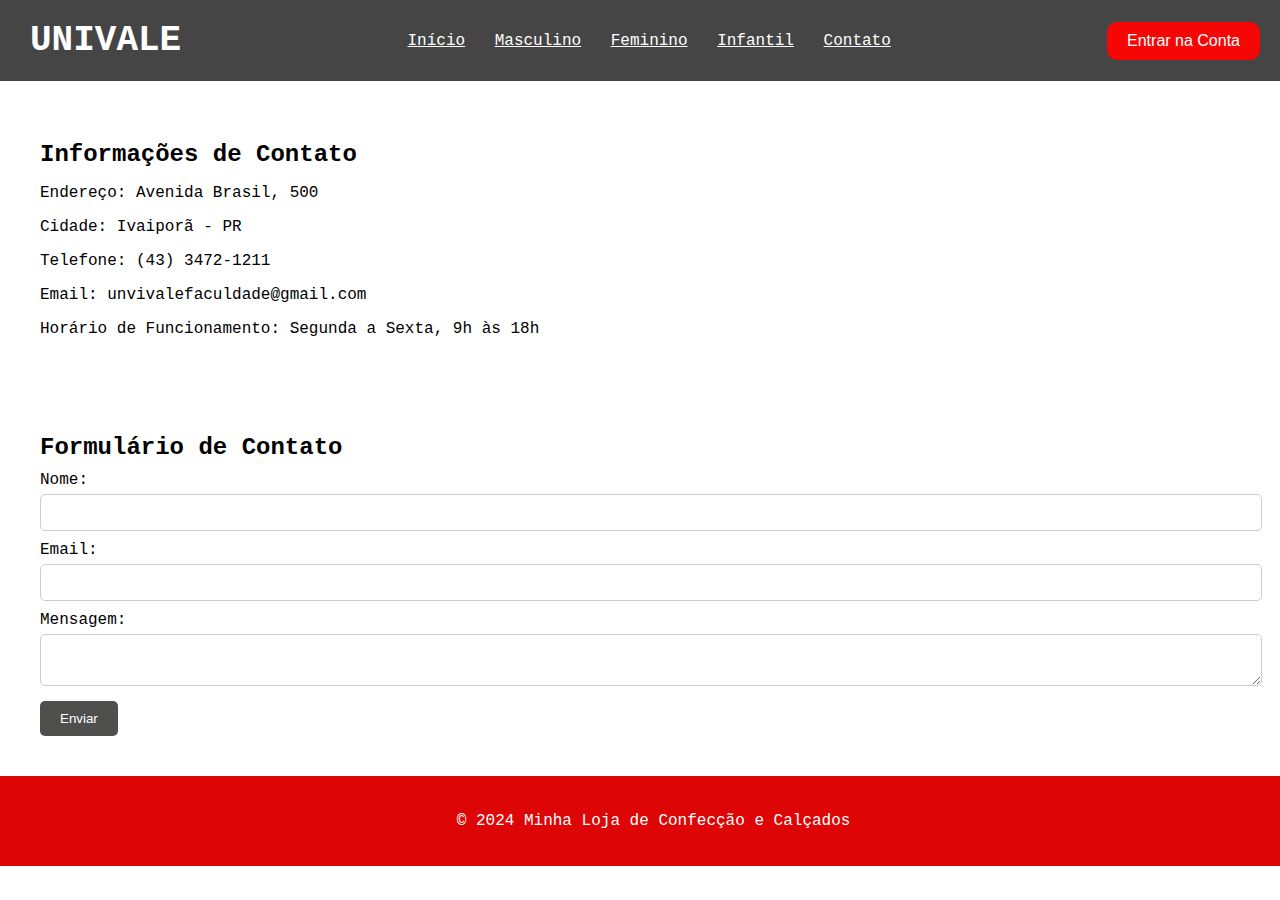
<file: SITE PROGRAMAÇÃO WEB/contato.html>
<!DOCTYPE html>              <!-- Define o tipo de documento como HTML5 -->
<html lang="pt-br">          <!-- Define o idioma -->
<head>
    <meta charset="UTF-8">  
    <meta name="viewport" content="width=device-width, initial-scale=1.0">  <!-- Define a configuração de visualização em dispositivos móveis -->
    <title>Contato</title>  <!-- Define o título da página -->
    <link rel="stylesheet" href="styles.css"> <!-- Liga o arquivo CSS ao HTML -->
</head>
<body class="contato-page"> <!-- Define a classe CSS do corpo da página como 'contato-page' -->

    <header>
        <h1>Univale</h1>    <!-- Define o título do cabeçalho -->
        <nav>
            <ul>
                <li><a href="index.html">Início</a></li>        <!-- Cria um link para a página inicial -->
                <li><a href="masculino.html">Masculino</a></li> <!-- Cria um link para a página masculino.html -->
                <li><a href="feminino.html">Feminino</a></li>   <!-- Cria um link para a página feminino.html -->
                <li><a href="infantil.html">Infantil</a></li>   <!-- Cria um link para a página infantil.html -->
                <li><a href="contato.html">Contato</a></li>     <!-- Cria um link para a própria página (contato.html) -->
            </ul>
        </nav>
        <button class="account-btn">Entrar na Conta</button>    <!-- Cria um botão -->
    </header>

    <section id="informacoes-contato">
        <h2>Informações de Contato</h2>                         
        <p>Endereço: Avenida Brasil, 500</p>                    
        <p>Cidade: Ivaiporã - PR</p>                           
        <p>Telefone: (43) 3472-1211</p>                         
        <p>Email: unvivalefaculdade@gmail.com</p>                
        <p>Horário de Funcionamento: Segunda a Sexta, 9h às 18h</p> 
    </section>

    <section id="formulario-contato">
        <h2>Formulário de Contato</h2>                      <!-- Define o título -->
        <form action="#" method="post">                     <!-- Cria um formulário com método de envio POST -->
            <label for="nome">Nome:</label>                 <!-- Rótulo do campo de entrada de nome -->
            <input type="text" id="nome" name="nome" required>      <!-- input para o nome -->

            <label for="email">Email:</label>               <!-- Rótulo do campo de entrada de email -->
            <input type="email" id="email" name="email" required>   <!-- input para o email -->

            <label for="mensagem">Mensagem:</label>          <!-- Rótulo do campo de entrada de mensagem -->
            <textarea id="mensagem" name="mensagem" required></textarea>    <!-- Mensagem de texto obrigatória -->

            <input type="submit" value="Enviar">               <!-- Botão de envio -->
        </form>
    </section>

    <footer>
        <p>&copy; 2024 Minha Loja de Confecção e Calçados</p>    <!-- Rodapé  -->
    </footer>
</body>
</html>
</file>
<file: SITE PROGRAMAÇÃO WEB/styles.css>
body {
    font-family: monospace, sans-serif; /* Define a fonte para todo o body do documento */
    padding: 0;                         /* Remove todo o preenchimento padrão do body */
    margin: 0;                          /* Remove toda a margem padrão do body */
    min-height: 100vh;                  /* Define a altura mínima do body como 100% da altura da janela de visualização */
    position: relative;                 /* Define a posição do body como relativa */
    background-color: #ffffff;        /* Define a cor de fundo do body como branco */
}

header {
    display: flex;      /* Define a exibição do cabeçalho como flexível */
    align-items: center; /* Alinha os itens do cabeçalho */
    background-color: #464545; /* Define a cor de fundo do cabeçalho */
    padding: 10px 20px; /* Adiciona preenchimento interno ao cabeçalho */
}

h1 {
    background-color: #464545;  /* Define a cor de fundo do título */
    color: white;   /* Define a cor do texto do título como branco */
    margin: 0;        /* Remove toda a margem em torno do título para evitar espaços indesejados */
    padding: 10px;    /* Adiciona preenchimento interno ao título */
}


nav {
    flex-grow: 1;       /* Define a expansão flexível da navegação para preencher o espaço disponível */
    text-align: center; /* Alinha o texto dentro da navegação ao centro */
    background-color: #464545; /* Define a cor de fundo da navegação */
    text-emphasis-color: white; /* Define a cor do texto de destaque como branco */
    margin: 0;  /* Remove a margem ao redor da navegação */
}

nav ul {
    list-style: none; /* Remove os marcadores padrão da lista */
    padding: 0;       /* Remove o preenchimento padrão da lista */
}

nav ul li {
    display: inline-block; /* Exibe os itens da lista de navegação em linha */
    margin-right: 20px;    /* Adiciona margem à direita entre os itens da lista de navegação */
}

nav ul li:last-child {
    margin-right: 0; /* Remove a margem à direita do último item da lista de navegação */
}

nav ul li a {
    color: #fff; /* Define a cor do texto dos links como branco */
    text-decoration: underline; /* Adiciona sublinhado aos links */
}


.account-btn {
    background-color: #f70606; /* Define a cor de fundo do botão */
    color: #fff; /* Define a cor do texto do botão como branco */
    border: none; /* Remove a borda do botão */
    padding: 10px 20px; /* Adiciona preenchimento interno ao botão */
    font-size: 16px; /* Define o tamanho da fonte do botão */
    border-radius: 10px; /* Adiciona borda arredondada ao botão */
    cursor: pointer; /* Define o cursor do mouse como apontador ao passar sobre o botão */
}


/* Estilos para os anúncios */

#anuncios {
    padding: 100px; /* Adiciona preenchimento ao redor dos anúncios */
    display: flex; /* Define a exibição dos anúncios como flexível para melhor controle do layout */
    flex-wrap: wrap; /* Permite que os anúncios quebrem para a próxima linha se não couberem */
    justify-content: space-between; /* Distribui uniformemente os anúncios na horizontal */
    background-color: white; /* Define a cor de fundo dos anúncios como branco */
    margin-left: 200px; /* Adiciona margem à esquerda dos anúncios */
}

.anuncio {
    width: calc(33.33% - 20px); /* Define a largura dos anúncios */
    box-sizing: border-box; /* Garante que a largura inclua preenchimento e borda */
    background-color: whitesmoke; /* Define a cor de fundo dos anúncios */
    margin-bottom: 20px; /* Adiciona margem inferior aos anúncios */
}

.anuncio img {
    max-width: 100%; /* Garante que a imagem dos anúncios não ultrapasse a largura do contêiner */
}

.anuncio p {
    margin-top: 10px; /* Adiciona margem superior aos parágrafos dos anúncios */
    font-size: 16px; /* Define o tamanho da fonte dos parágrafos dos anúncios */
}

.anuncio:nth-child(3n) {
    margin-right: 0; /* Remove a margem à direita para cada terceiro anúncio */
    margin-bottom: 20px; /* Adiciona margem inferior mesmo para os últimos anúncios */
}



/* Estilos para o footer */

.footer {
    background-color: #dd0505; /* Define a cor de fundo do rodapé */
    color: white; /* Define a cor do texto do rodapé como branco */
    text-align: center; /* Alinha o texto do rodapé ao centro */
    padding: 10px; /* Adiciona preenchimento ao redor do rodapé */
    width: 99%; /* Define a largura do rodapé como 99% */
    margin: 0; /* Remove a margem ao redor do rodapé */
}




/* PAGINA DE CONTATO */

header h1 {
    font-size: 36px; /* Define o tamanho da fonte do título dentro do cabeçalho */
    text-transform: uppercase; /* Transforma o texto do título em maiúsculas */
}

section {
    padding: 20px; /* Adiciona preenchimento ao redor da seção */
    margin: 20px; /* Adiciona margem ao redor da seção */
    background-color: #ffffff; /* Define a cor de fundo da seção como branco */
    border-radius: 10px; /* Adiciona borda arredondada à seção */
}

h2 {
    font-size: 24px; /* Define o tamanho da fonte dos subtítulos */
    margin-bottom: 10px; /* Adiciona margem inferior aos subtítulos */
}

label {
    display: block; /* Define os rótulos como elementos de bloco */
    margin-bottom: 5px; /* Adiciona margem inferior aos rótulos */
}

input[type="text"],
input[type="email"],
textarea {
    width: 100%; /* Define a largura dos campos de entrada como 100% */
    padding: 10px; /* Adiciona preenchimento interno aos campos de entrada */
    margin-bottom: 10px; /* Adiciona margem inferior aos campos de entrada */
    border: 1px solid #ccc; /* Adiciona uma borda de 1px sólida com cor cinza aos campos de entrada */
    border-radius: 5px; /* Adiciona borda arredondada aos campos de entrada */
}

input[type="submit"] {
    background-color: #4f504e; /* Define a cor de fundo do botão de envio */
    color: #fff; /* Define a cor do texto do botão de envio como branco */
    border: none; /* Remove a borda do botão de envio */
    padding: 10px 20px; /* Adiciona preenchimento interno ao botão de envio */
    border-radius: 5px; /* Adiciona borda arredondada ao botão de envio */
    cursor: pointer; /* Define o cursor do mouse como apontador ao passar sobre o botão de envio */
}

input[type="submit"]:hover {
    background-color: #363836; /* Define a cor de fundo do botão de envio ao passar o mouse sobre ele */
}

footer {
    background-color: #dd0505; /* Define a cor de fundo do rodapé */
    color: white; /* Define a cor do texto do rodapé como branco */
    text-align: center; /* Alinha o texto do rodapé ao centro */
    padding: 20px; /* Adiciona preenchimento ao redor do rodapé */
    width: 99%; /* Define a largura do rodapé como 99% */
}


/* Estilos para o nav apenas na página de contato */

.contato-page nav {
    background-color: #4f504e; /* Define a cor de fundo da navegação apenas na página de contato */
    flex-grow: 1; /* Define a expansão flexível do elemento de navegação para preencher o espaço disponível */
    text-align: center; /* Alinha o texto dentro da navegação ao centro */
    background-color: #464545; /* Define a cor de fundo da navegação como #464545 */
    text-emphasis-color: white; /* Define a cor do texto de destaque como branco */
    margin-right: 0px; /* Define a margem à direita da navegação como 0 pixels */
}


/* Estilos para o menu de navegação */

.nav-menu {
    flex-grow: 1; /* Define a expansão flexível do elemento de menu para preencher o espaço disponível */
    text-align: center; /* Alinha o texto dentro do menu ao centro */
    background-color: white; /* Define a cor de fundo do menu como branco */
    text-emphasis-color: white; /* Define a cor do texto de destaque como branco */
    margin: 30px; /* Adiciona margem ao redor do menu */
}

.nav-menu {
    list-style: none; /* Remove os marcadores de lista padrão */
    padding: 0; /* Remove o preenchimento padrão do menu */
}

.nav-menu ul li {
    display: inline-block; /* Exibe os itens da lista de menu em linha */
    margin-right: 20px; /* Adiciona margem à direita entre os itens da lista de menu */
}

.nav-menu li:last-child {
    margin-right: 0; /* Remove a margem à direita do último item da lista de menu */
}

.nav-menu ul li a {
    color: black; /* Define a cor do texto dos links como preto */
    text-decoration: none; /* Remove o sublinhado dos links */
}


/* Estilos para o menu de tamanhos e o menu de tipos de roupas */

.sizes-menu,
.clothing-menu {
    margin-right: 20px; /* Adiciona margem à direita entre os menus de tamanhos e tipos de roupas */
}

.sizes-menu label,
.clothing-menu label,
.colors-menu label {
    color: black; /* Define a cor do texto dos rótulos dos menus como preto */
    margin-right: 5px; /* Adiciona margem à direita entre os rótulos dos menus */
}

.sizes-menu select,
.clothing-menu select,
.colors-menu select {
    padding: 8px; /* Adiciona preenchimento interno aos menus */
    border-radius: 5px; /* Adiciona borda arredondada aos menus */
    border: 1px solid black; /* Adiciona uma borda de 1px sólida com cor preta aos menus */
}

.sizes-menu select:focus,
.clothing-menu select:focus {
    outline: none; /* Remove o contorno ao focar nos menus */
    border-color: black; /* Define a cor da borda ao focar nos menus como preto */
}
</file>
